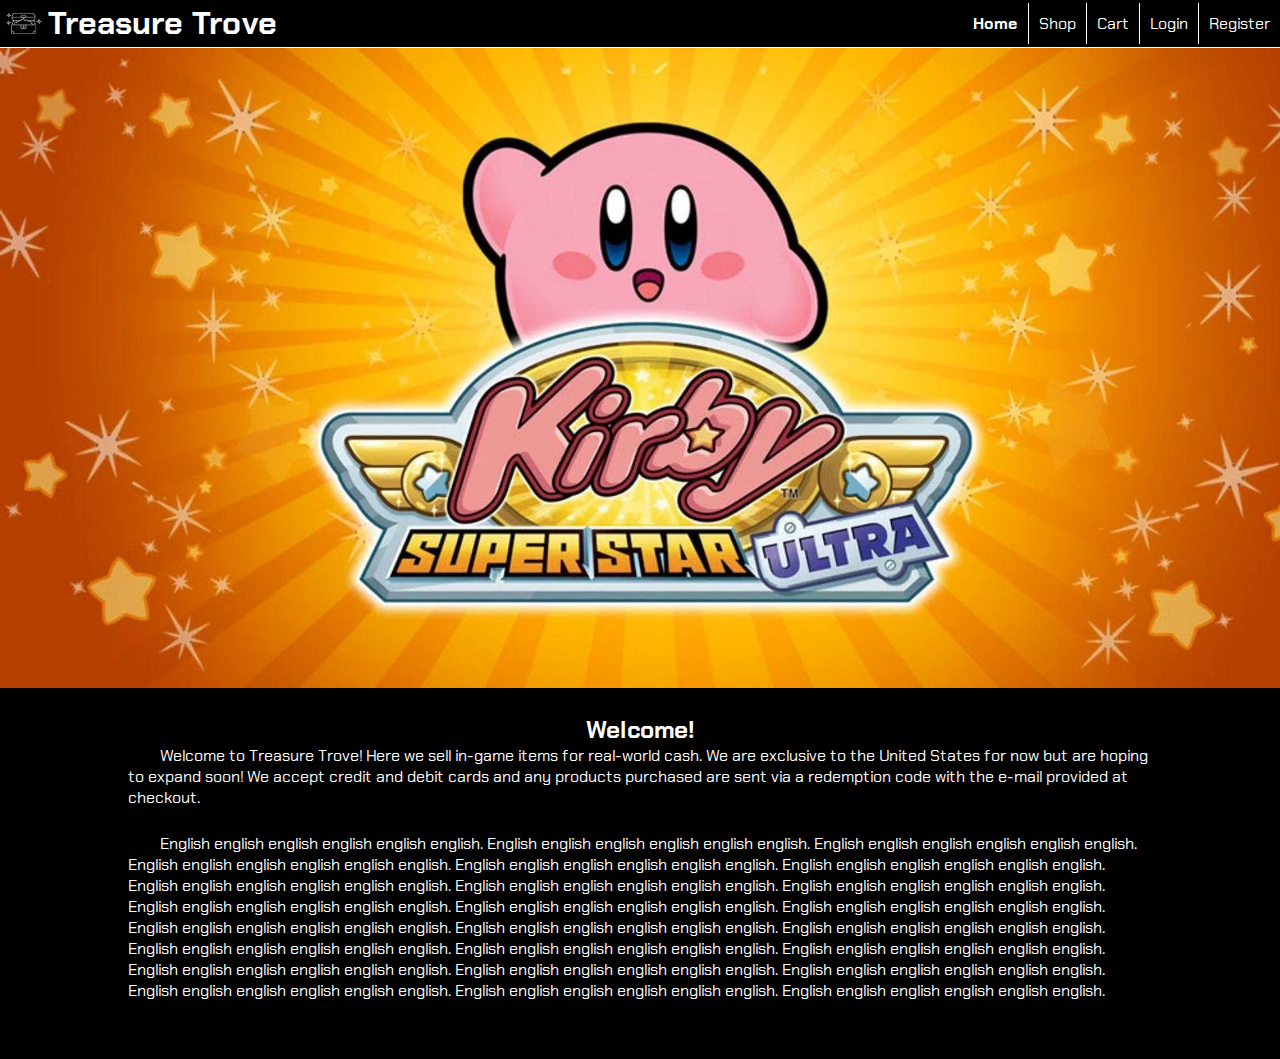
<file: index.html>
<!DOCTYPE html>
<html lang="en">

<head>
    <meta charset="UTF-8">
    <meta name="viewport" content="width=device-width, initial-scale=1.0">
    <title>Treasure Trove</title>
    <!-- The line below creates the favicon that occupies the left side of the current tab -->
    <link rel="icon" type="image/x-icon" href="./images/products/treasurebox.webp">
    <link rel="stylesheet" href="./css/styles.css">
</head>

<body>
    <!-- If ANY changes are made within the header tag, rememeber to make those changes on ALL html pages -->
    <header>
        <div class="logoAndName">
            <img class="logo" src="./images/logo.png" alt="Treasure Trove logo">
            <h1>Treasure Trove</h1>
        </div>
        <nav>
            <ul>
                <!-- Only one of these should be bolded, double-check -->
                <li><a href="./index.html"><b>Home</b></a></li>
                <li><a href="./products.html">Shop</a></li>
                <li><a href="./checkout.html">Cart</a></li>
                <li><a href="./login.html">Login</a></li>
                <li><a href="./register.html">Register</a></li>
            </ul>
        </nav>
    </header>
    <main id="indexMain">
        <img id="hero" src="./images/hero.webp" alt="Promotional image of Kirby">
        <article>
            <!-- An h tag of any number needs to be in this article tag for HTML validation -->
            <h2>Welcome!</h2>
            <p> Welcome to Treasure Trove! Here we sell in-game items for real-world cash. We are exclusive to the
                United States for now but are hoping to expand soon! We accept credit and debit
                cards and any products purchased are sent via a redemption code with the e-mail provided at
                checkout.</p>
            <!-- We're repeating "English" instead of lorem beacuse lorem annoyed the "lang" attribute on line 2 when validating-->
            <p>
                English english english english english english. English english english english english english.
                English english
                english english english english. English english english english english english. English english
                english english
                english english. English english english english english english. English english english english
                english english.
                English english english english english english. English english english english english english.
                English english
                english english english english. English english english english english english. English english
                english english
                english english. English english english english english english. English english english english
                english english.
                English english english english english english. English english english english english english.
                English english
                english english english english. English english english english english english. English english
                english english
                english english. English english english english english english. English english english english
                english english.
                English english english english english english. English english english english english english.
                English english
                english english english english.</p>
        </article>
    </main>
</body>

</html>
</file>
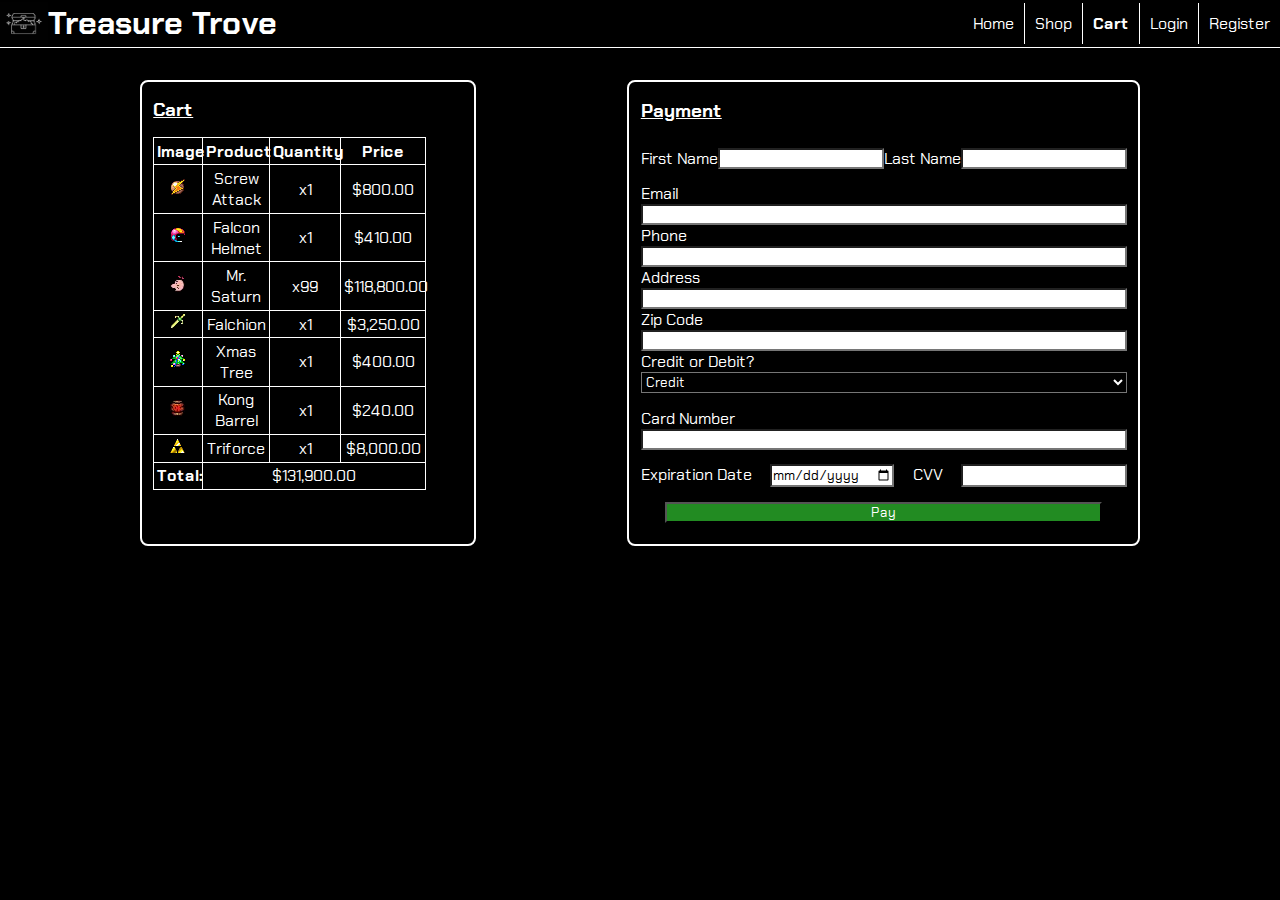
<file: checkout.html>
<!DOCTYPE html>
<html lang="en">

<head>
    <meta charset="UTF-8">
    <meta name="viewport" content="width=device-width, initial-scale=1.0">
    <title>Cart</title>
    <!-- The line below creates the favicon that occupies the left side of the current tab -->
    <link rel="icon" type="image/x-icon" href="./images/products/treasurebox.webp">
    <link rel="stylesheet" href="./css/styles.css">
</head>

<body>
    <!-- If ANY changes are made within the header tag, rememeber to make those changes on ALL html pages -->
    <header>
        <div class="logoAndName">
            <img class="logo" src="./images/logo.png" alt="Treasure Trove logo">
            <h1>Treasure Trove</h1>
        </div>
        <nav>
            <ul>
                <!-- Only one of these should be bolded, double-check -->
                <li><a href="./index.html">Home</a></li>
                <li><a href="./products.html">Shop</a></li>
                <li><a href="./checkout.html"><b>Cart</b></a></li>
                <li><a href="./login.html">Login</a></li>
                <li><a href="./register.html">Register</a></li>
            </ul>
        </nav>
    </header>
    <main id="checkoutMain">
        <section>
            <!-- An h tag of any number needs to be in this article tag for HTML validation -->
            <h3>Cart</h3>
            <table>
                <tbody>
                    <tr>
                        <th>Image</th>
                        <th>Product</th>
                        <th>Quantity</th>
                        <th>Price</th>
                    </tr>
                    <tr>
                        <td><img src="./images/products/screwattack.webp" alt="An image of in-game item 'Screw Attack'">
                        </td>
                        <td>Screw Attack</td>
                        <td>x1</td>
                        <td>$800.00</td>
                    </tr>
                    <tr>
                        <td><img src="./images/products/falconhelmet.webp"
                                alt="An image of in-game item 'Falcon Helmet'"></td>
                        <td>Falcon Helmet</td>
                        <td>x1</td>
                        <td>$410.00</td>
                    </tr>
                    <tr>
                        <td><img src="./images/products/mrsaturn.webp" alt="An image of in-game item 'Mr. Saturn'"></td>
                        <td>Mr. Saturn</td>
                        <td>x99</td>
                        <td>$118,800.00</td>
                    </tr>
                    <tr>
                        <td><img src="./images/products/falchion.webp" alt="An image of in-game item 'Falchion'"></td>
                        <td>Falchion</td>
                        <td>x1</td>
                        <td>$3,250.00</td>
                    </tr>
                    <tr>
                        <td><img src="./images/products/xmastree.webp" alt="An image of in-game item 'Xmas Tree'"></td>
                        <td>Xmas Tree</td>
                        <td>x1</td>
                        <td>$400.00</td>
                    </tr>
                    <tr>
                        <td><img src="./images/products/kongsbarrel.webp"
                                alt="An image of in-game item 'Kong's Barrel'"></td>
                        <td>Kong Barrel</td>
                        <td>x1</td>
                        <td>$240.00</td>
                    </tr>
                    <tr>
                        <td><img src="./images/products/triforce.webp" alt="An image of in-game item 'Triforce'"></td>
                        <td>Triforce</td>
                        <td>x1</td>
                        <td>$8,000.00</td>
                    </tr>
                    <tr>
                        <th id="total">Total:</th>
                        <!-- colspan lets one td tag take up the horizontal space of n number of columns -->
                        <td colspan="3">$131,900.00</td>
                    </tr>
                </tbody>
            </table>
        </section>
        <section id="paymentSection">
            <!-- An h tag of any number needs to be in this article tag for HTML validation -->
            <h3>Payment</h3>
            <form class="card" id="checkoutCard" action="./index.html">
                <div class="names">
                    <label>First Name</label>
                    <input required>
                    <label>Last Name</label>
                    <input required>
                </div>
                <label>Email</label>
                <input required type="email">
                <label>Phone</label>
                <input required type="tel" maxlength="10" minlength="10">
                <label>Address</label>
                <input required type="text">
                <label>Zip Code</label>
                <input required type="number">
                <label>Credit or Debit?</label>
                <select name="Credit or Debit?">
                    <option value="credit">Credit</option>
                    <option value="debit">Debit</option>
                </select>
                <div class="creditCard">
                    <!-- I'll leave this comment here since it's the first instance: -->
                    <!-- inputs of type "number" are NOT compatible with maxlength or minlength attributes -->
                    <!-- so it's either get the right NUMBER of characters, or get the right TYPE of characters -->
                    <label>Card Number</label>
                    <input required type="number">
                    <div class="expAndCvv">
                        <label>Expiration Date</label>
                        <input required type="date">
                        <label>CVV</label>
                        <input required type="number">
                    </div>
                </div>
                <div class="buttonContainer">
                    <button type="submit">Pay</button>
                </div>
            </form>
        </section>
    </main>
</body>

</html>
</file>
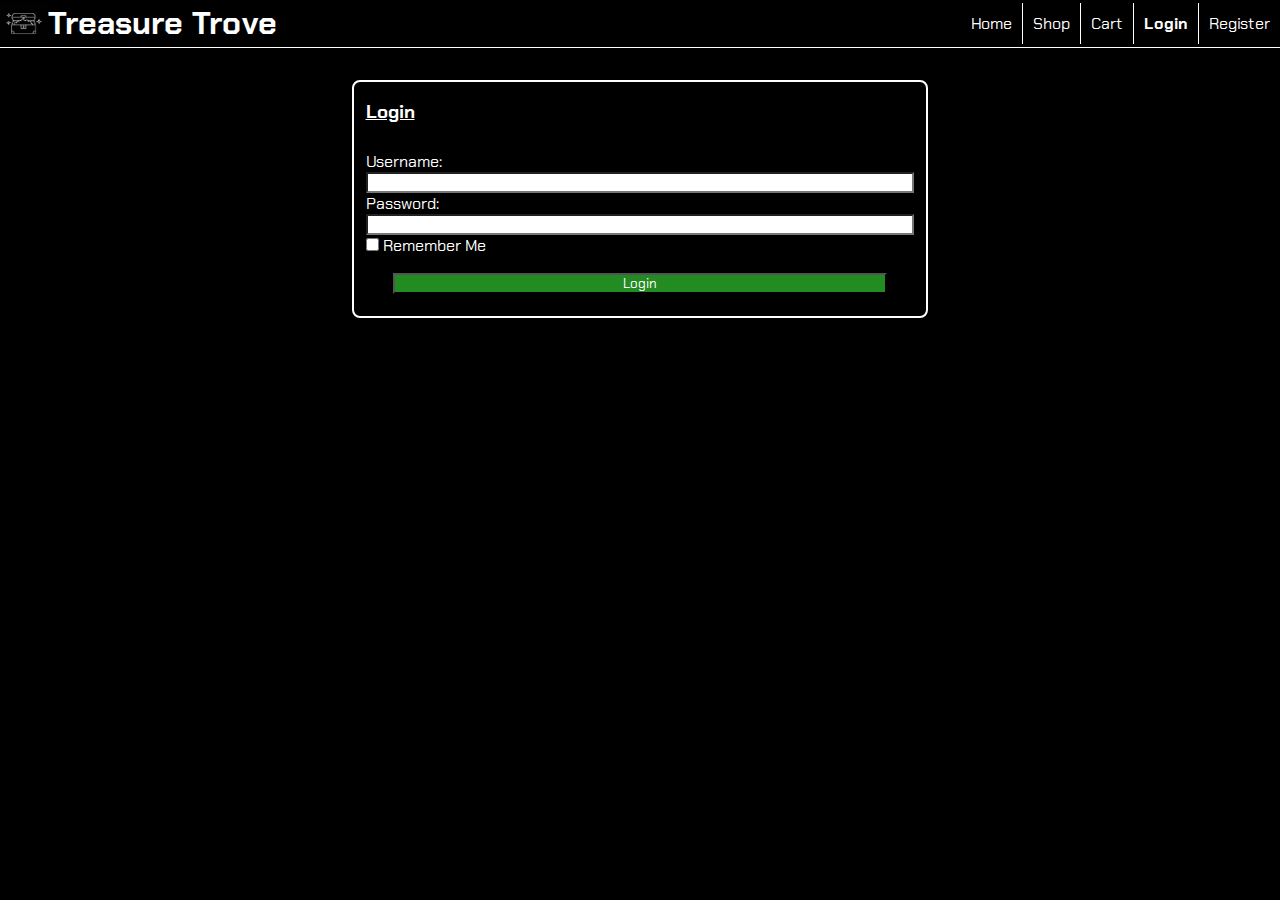
<file: login.html>
<!DOCTYPE html>
<html lang="en">

<head>
    <meta charset="UTF-8">
    <meta name="viewport" content="width=device-width, initial-scale=1.0">
    <title>Login</title>
    <!-- The line below creates the favicon that occupies the left side of the current tab -->
    <link rel="icon" type="image/x-icon" href="./images/products/treasurebox.webp">
    <link rel="stylesheet" href="./css/styles.css">
</head>

<body>
    <!-- If ANY changes are made within the header tag, rememeber to make those changes on ALL html pages -->
    <header>
        <div class="logoAndName">
            <img class="logo" src="./images/logo.png" alt="Treasure Trove logo">
            <h1>Treasure Trove</h1>
        </div>
        <nav>
            <ul>
                <!-- Only one of these should be bolded, double-check -->
                <li><a href="./index.html">Home</a></li>
                <li><a href="./products.html">Shop</a></li>
                <li><a href="./checkout.html">Cart</a></li>
                <li><a href="./login.html"><b>Login</b></a></li>
                <li><a href="./register.html">Register</a></li>
            </ul>
        </nav>
    </header>
    <main id="loginMain">
        <section id="loginSection">
            <!-- An h tag of any number needs to be in this article tag for HTML validation -->
            <h3>Login</h3>
            <form class="card" action="./index.html">
                <div class="usernameAndPassword">
                    <label>Username:</label>
                    <input required>
                    <label>Password:</label>
                    <input required type="password">
                </div>
                <div>
                    <input type="checkbox">
                    <label>Remember Me</label>
                </div>
                <div class="buttonContainer">
                    <button type="submit">Login</button>
                </div>
            </form>
        </section>
    </main>
</body>

</html>
</file>
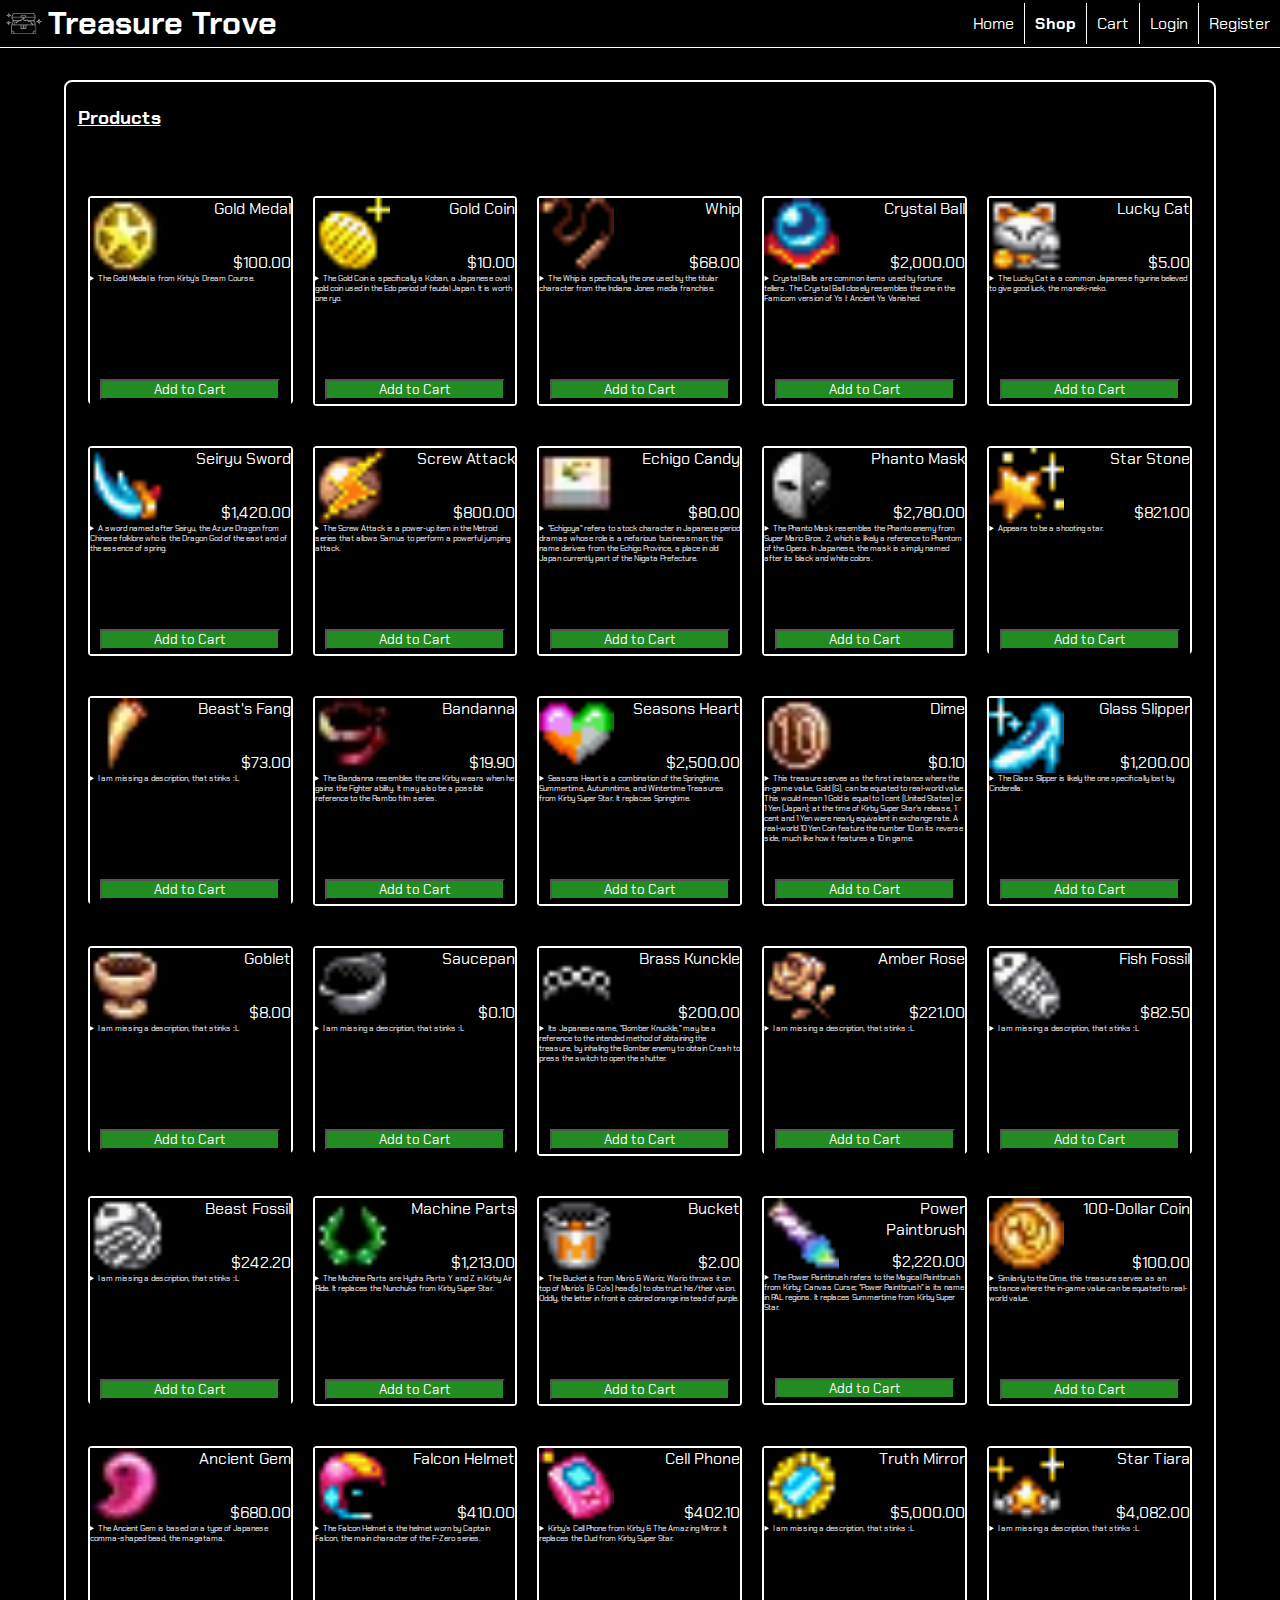
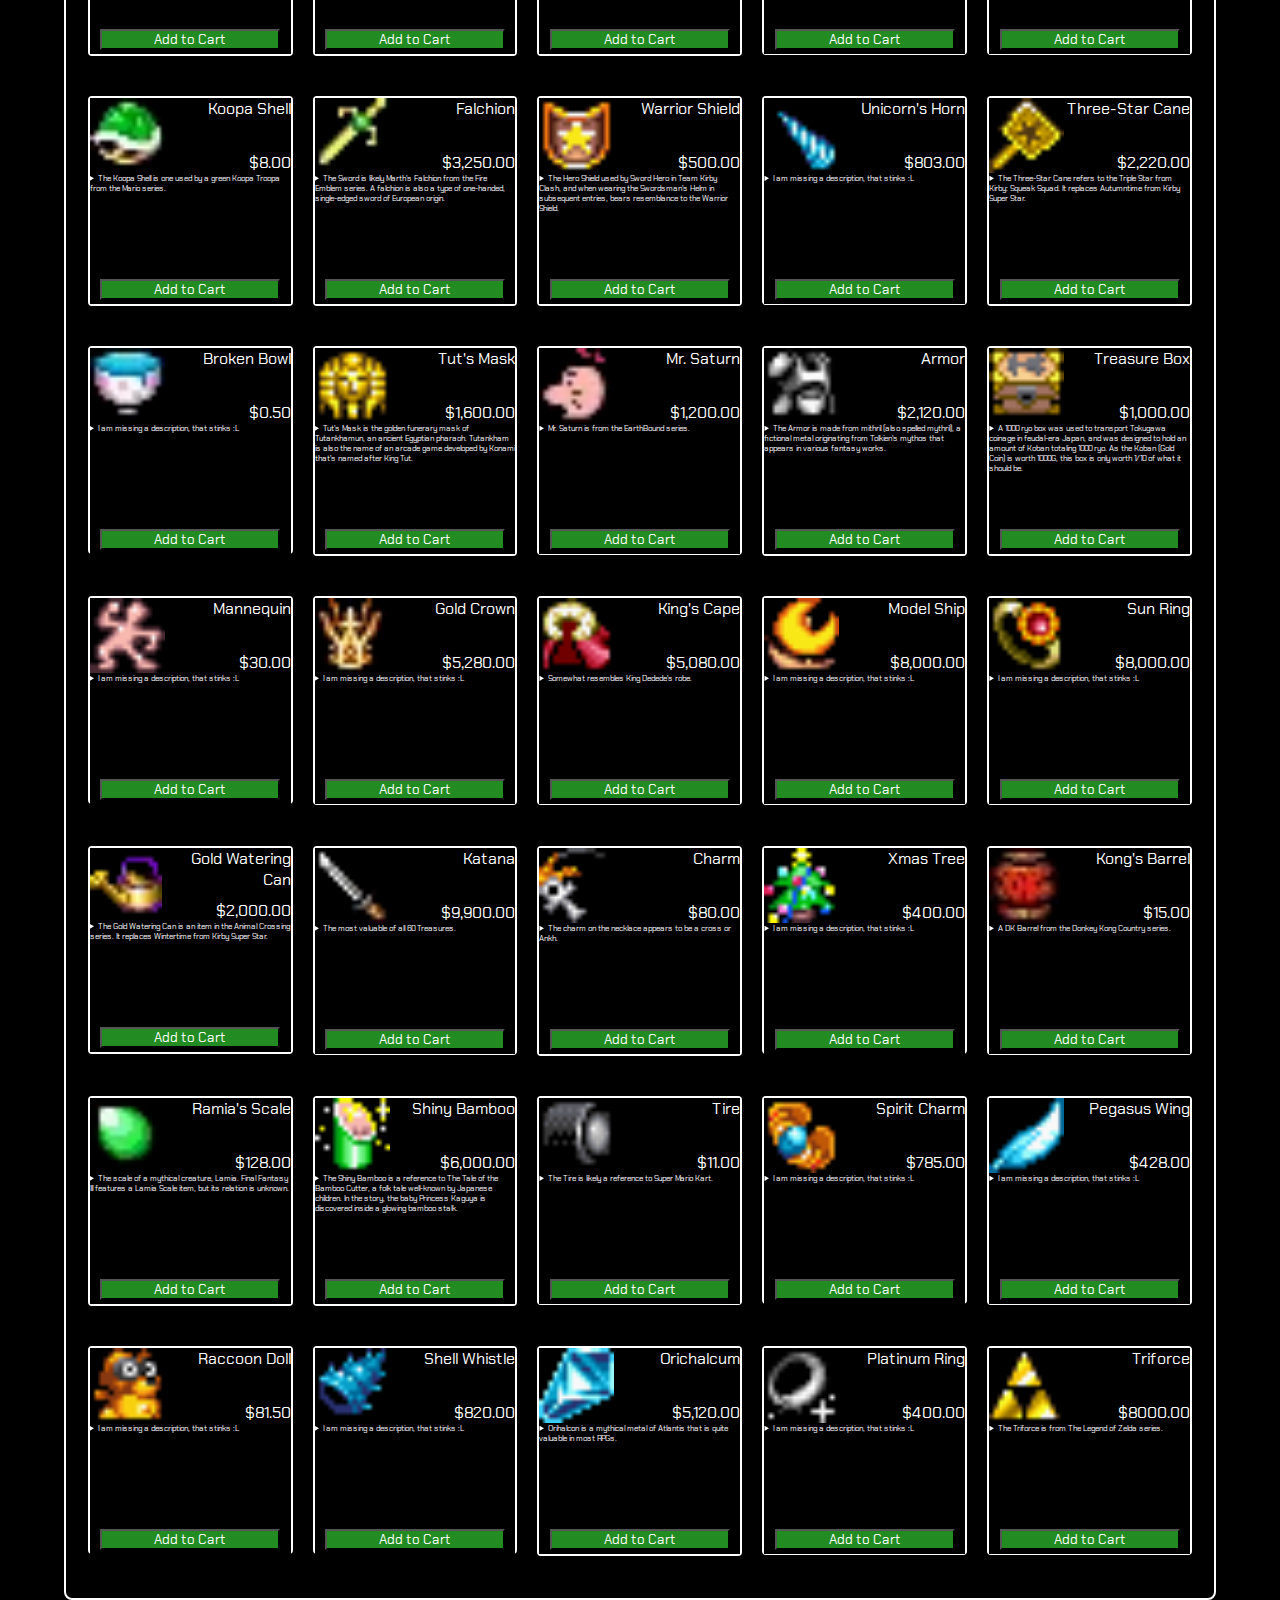
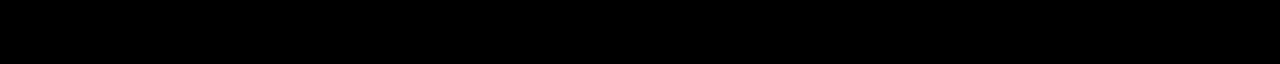
<file: products.html>
<!DOCTYPE html>
<html lang="en">

<head>
    <meta charset="UTF-8">
    <meta name="viewport" content="width=device-width, initial-scale=1.0">
    <title>Shop</title>
    <!-- The line below creates the favicon that occupies the left side of the current tab -->
    <link rel="icon" type="image/x-icon" href="./images/products/treasurebox.webp">
    <link rel="stylesheet" href="./css/styles.css">
</head>

<body>
    <!-- If ANY changes are made within the header tag, rememeber to make those changes on ALL html pages -->
    <header>
        <div class="logoAndName">
            <img class="logo" src="./images/logo.png" alt="Treasure Trove logo">
            <h1>Treasure Trove</h1>
        </div>
        <nav>
            <ul>
                <!-- Only one of these should be bolded, double-check -->
                <li><a href="./index.html">Home</a></li>
                <li><a href="./products.html"><b>Shop</b></a></li>
                <li><a href="./checkout.html">Cart</a></li>
                <li><a href="./login.html">Login</a></li>
                <li><a href="./register.html">Register</a></li>
            </ul>
        </nav>
    </header>
    <main id="productsMain">
        <section id="productSpread">
            <!-- An h tag of any number needs to be in this summary tag for HTML validation -->
            <h3>Products</h3>
            <div class="cardContainer">
                <div class="card">
                    <div class="imageAndInfo">
                        <img class="product-image" src="./images/products/goldmedal.webp"
                            alt="An image of in-game item 'Gold Medal'">
                        <div class="info">
                            <p class="name">Gold Medal</p>
                            <p class="price">$100.00</p>
                        </div>
                    </div>
                    <details>
                        <summary>
                            The Gold Medal is from Kirby's Dream Course.
                        </summary>
                    </details>
                    <form class="addToCart" action="./checkout.html">
                        <div class="buttonContainer">
                            <button type="submit">Add to Cart</button>
                        </div>
                    </form>
                </div>
            </div>
            <div class="cardContainer">
                <div class="card">
                    <div class="imageAndInfo">
                        <img class="product-image" src="./images/products/goldcoin.webp"
                            alt="An image of in-game item 'Gold Coin'">
                        <div class="info">
                            <p class="name">Gold Coin</p>
                            <p class="price">$10.00</p>
                        </div>
                    </div>
                    <details>
                        <summary>
                            The Gold Coin is specifically a Koban, a Japanese oval gold coin used in the Edo period of
                            feudal Japan. It is worth one ryo.
                        </summary>
                    </details>
                    <form class="addToCart" action="./checkout.html">
                        <div class="buttonContainer">
                            <button type="submit">Add to Cart</button>
                        </div>
                    </form>
                </div>
            </div>
            <div class="cardContainer">
                <div class="card">
                    <div class="imageAndInfo">
                        <img class="product-image" src="./images/products/whip.webp"
                            alt="An image of in-game item 'Whip'">
                        <div class="info">
                            <p class="name">Whip</p>
                            <p class="price">$68.00</p>
                        </div>
                    </div>
                    <details>
                        <summary>
                            The Whip is specifically the one used by the titular character from the Indiana Jones media
                            franchise.
                        </summary>
                    </details>
                    <form class="addToCart" action="./checkout.html">
                        <div class="buttonContainer">
                            <button type="submit">Add to Cart</button>
                        </div>
                    </form>
                </div>
            </div>
            <div class="cardContainer">
                <div class="card">
                    <div class="imageAndInfo">
                        <img class="product-image" src="./images/products/crystalball.webp"
                            alt="An image of in-game item 'Crystal Ball'">
                        <div class="info">
                            <p class="name">Crystal Ball</p>
                            <p class="price">$2,000.00</p>
                        </div>
                    </div>
                    <details>
                        <summary>
                            Crystal Balls are common items used by fortune tellers. The Crystal Ball closely resembles
                            the
                            one in the Famicom version of Ys I: Ancient Ys Vanished.
                        </summary>
                    </details>
                    <form class="addToCart" action="./checkout.html">
                        <div class="buttonContainer">
                            <button type="submit">Add to Cart</button>
                        </div>
                    </form>
                </div>
            </div>
            <div class="cardContainer">
                <div class="card">
                    <div class="imageAndInfo">
                        <img class="product-image" src="./images/products/luckycat.webp"
                            alt="An image of in-game item 'Lucky Cat'">
                        <div class="info">
                            <p class="name">Lucky Cat</p>
                            <p class="price">$5.00</p>
                        </div>
                    </div>
                    <details>
                        <summary>
                            The Lucky Cat is a common Japanese figurine believed to give good luck, the maneki-neko.
                        </summary>
                    </details>
                    <form class="addToCart" action="./checkout.html">
                        <div class="buttonContainer">
                            <button type="submit">Add to Cart</button>
                        </div>
                    </form>
                </div>
            </div>
            <div class="cardContainer">
                <div class="card">
                    <div class="imageAndInfo">
                        <img class="product-image" src="./images/products/seiryusword.webp"
                            alt="An image of in-game item 'Seiryu Sword'">
                        <div class="info">
                            <p class="name">Seiryu Sword</p>
                            <p class="price">$1,420.00</p>
                        </div>
                    </div>
                    <details>
                        <summary>
                            A sword named after Seiryu, the Azure Dragon from Chinese folklore who is the Dragon God of
                            the
                            east and of the essence of spring.
                        </summary>
                    </details>
                    <form class="addToCart" action="./checkout.html">
                        <div class="buttonContainer">
                            <button type="submit">Add to Cart</button>
                        </div>
                    </form>
                </div>
            </div>
            <div class="cardContainer">
                <div class="card">
                    <div class="imageAndInfo">
                        <img class="product-image" src="./images/products/screwattack.webp"
                            alt="An image of in-game item 'Screw Attack'">
                        <div class="info">
                            <p class="name">Screw Attack</p>
                            <p class="price">$800.00</p>
                        </div>
                    </div>
                    <details>
                        <summary>
                            The Screw Attack is a power-up item in the Metroid series that allows Samus to perform a
                            powerful jumping attack.
                        </summary>
                    </details>
                    <form class="addToCart" action="./checkout.html">
                        <div class="buttonContainer">
                            <button type="submit">Add to Cart</button>
                        </div>
                    </form>
                </div>
            </div>
            <div class="cardContainer">
                <div class="card">
                    <div class="imageAndInfo">
                        <img class="product-image" src="./images/products/echigocandy.webp"
                            alt="An image of in-game item 'Echigo Candy'">
                        <div class="info">
                            <p class="name">Echigo Candy</p>
                            <p class="price">$80.00</p>
                        </div>
                    </div>
                    <details>
                        <summary>
                            "Echigoya" refers to stock character in Japanese period dramas whose role is a nefarious
                            businessman; this name derives from the Echigo Province, a place in old Japan currently part
                            of
                            the Niigata Prefecture.
                        </summary>
                    </details>
                    <form class="addToCart" action="./checkout.html">
                        <div class="buttonContainer">
                            <button type="submit">Add to Cart</button>
                        </div>
                    </form>
                </div>
            </div>
            <div class="cardContainer">
                <div class="card">
                    <div class="imageAndInfo">
                        <img class="product-image" src="./images/products/phantomask.webp"
                            alt="An image of in-game item 'Phanto Mask'">
                        <div class="info">
                            <p class="name">Phanto Mask</p>
                            <p class="price">$2,780.00</p>
                        </div>
                    </div>
                    <details>
                        <summary>
                            The Phanto Mask resembles the Phanto enemy from Super Mario Bros. 2, which is likely a
                            reference
                            to Phantom of the Opera. In Japanese, the mask is simply named after its black and white
                            colors.
                        </summary>
                    </details>
                    <form class="addToCart" action="./checkout.html">
                        <div class="buttonContainer">
                            <button type="submit">Add to Cart</button>
                        </div>
                    </form>
                </div>
            </div>
            <div class="cardContainer">
                <div class="card">
                    <div class="imageAndInfo">
                        <img class="product-image" src="./images/products/starstone.webp"
                            alt="An image of in-game item 'Star Stone'">
                        <div class="info">
                            <p class="name">Star Stone</p>
                            <p class="price">$821.00</p>
                        </div>
                    </div>
                    <details>
                        <summary>
                            Appears to be a shooting star.
                        </summary>
                    </details>
                    <form class="addToCart" action="./checkout.html">
                        <div class="buttonContainer">
                            <button type="submit">Add to Cart</button>
                        </div>
                    </form>
                </div>
            </div>
            <div class="cardContainer">
                <div class="card">
                    <div class="imageAndInfo">
                        <img class="product-image" src="./images/products/beastsfang.webp"
                            alt="An image of in-game item 'Beast's Fan'">
                        <div class="info">
                            <p class="name">Beast's Fang</p>
                            <p class="price">$73.00</p>
                        </div>
                    </div>
                    <details>
                        <summary>
                            I am missing a description, that stinks :L
                        </summary>
                    </details>
                    <form class="addToCart" action="./checkout.html">
                        <div class="buttonContainer">
                            <button type="submit">Add to Cart</button>
                        </div>
                    </form>
                </div>
            </div>
            <div class="cardContainer">
                <div class="card">
                    <div class="imageAndInfo">
                        <img class="product-image" src="./images/products/bandanna.webp"
                            alt="An image of in-game item 'Bandanna'">
                        <div class="info">
                            <p class="name">Bandanna</p>
                            <p class="price">$19.90</p>
                        </div>
                    </div>
                    <details>
                        <summary>
                            The Bandanna resembles the one Kirby wears when he gains the Fighter ability. It may also be
                            a
                            possible reference to the Rambo film series.
                        </summary>
                    </details>
                    <form class="addToCart" action="./checkout.html">
                        <div class="buttonContainer">
                            <button type="submit">Add to Cart</button>
                        </div>
                    </form>
                </div>
            </div>
            <div class="cardContainer">
                <div class="card">
                    <div class="imageAndInfo">
                        <img class="product-image" src="./images/products/seasonsheart.webp"
                            alt="An image of in-game item 'Seasons Heart'">
                        <div class="info">
                            <p class="name">Seasons Heart</p>
                            <p class="price">$2,500.00</p>
                        </div>
                    </div>
                    <details>
                        <summary>
                            Seasons Heart is a combination of the Springtime, Summertime, Autumntime, and Wintertime
                            Treasures from Kirby Super Star. It replaces Springtime.
                        </summary>
                    </details>
                    <form class="addToCart" action="./checkout.html">
                        <div class="buttonContainer">
                            <button type="submit">Add to Cart</button>
                        </div>
                    </form>
                </div>
            </div>
            <div class="cardContainer">
                <div class="card">
                    <div class="imageAndInfo">
                        <img class="product-image" src="./images/products/dime.webp"
                            alt="An image of in-game item 'Dime'">
                        <div class="info">
                            <p class="name">Dime</p>
                            <p class="price">$0.10</p>
                        </div>
                    </div>
                    <details>
                        <summary>
                            This treasure serves as the first instance where the in-game value, Gold (G), can be equated
                            to
                            real-world value. This would mean 1 Gold is equal to 1 cent (United States) or 1 Yen
                            (Japan); at
                            the time of Kirby Super Star's release, 1 cent and 1 Yen were nearly equivalent in exchange
                            rate. A real-world 10 Yen Coin feature the number 10 on its reverse side, much like how it
                            features a 10 in game.
                        </summary>
                    </details>
                    <form class="addToCart" action="./checkout.html">
                        <div class="buttonContainer">
                            <button type="submit">Add to Cart</button>
                        </div>
                    </form>
                </div>
            </div>
            <div class="cardContainer">
                <div class="card">
                    <div class="imageAndInfo">
                        <img class="product-image" src="./images/products/glassslipper.webp"
                            alt="An image of in-game item 'Glass Slipper'">
                        <div class="info">
                            <p class="name">Glass Slipper</p>
                            <p class="price">$1,200.00</p>
                        </div>
                    </div>
                    <details>
                        <summary>
                            The Glass Slipper is likely the one specifically lost by Cinderella.
                        </summary>
                    </details>
                    <form class="addToCart" action="./checkout.html">
                        <div class="buttonContainer">
                            <button type="submit">Add to Cart</button>
                        </div>
                    </form>
                </div>
            </div>
            <div class="cardContainer">
                <div class="card">
                    <div class="imageAndInfo">
                        <img class="product-image" src="./images/products/goblet.webp"
                            alt="An image of in-game item 'Goblet'">
                        <div class="info">
                            <p class="name">Goblet</p>
                            <p class="price">$8.00</p>
                        </div>
                    </div>
                    <details>
                        <summary>
                            I am missing a description, that stinks :L
                        </summary>
                    </details>
                    <form class="addToCart" action="./checkout.html">
                        <div class="buttonContainer">
                            <button type="submit">Add to Cart</button>
                        </div>
                    </form>
                </div>
            </div>
            <div class="cardContainer">
                <div class="card">
                    <div class="imageAndInfo">
                        <img class="product-image" src="./images/products/saucepan.webp"
                            alt="An image of in-game item 'Saucepan'">
                        <div class="info">
                            <p class="name">Saucepan</p>
                            <p class="price">$0.10</p>
                        </div>
                    </div>
                    <details>
                        <summary>
                            I am missing a description, that stinks :L
                        </summary>
                    </details>
                    <form class="addToCart" action="./checkout.html">
                        <div class="buttonContainer">
                            <button type="submit">Add to Cart</button>
                        </div>
                    </form>
                </div>
            </div>
            <div class="cardContainer">
                <div class="card">
                    <div class="imageAndInfo">
                        <img class="product-image" src="./images/products/brassknuckle.webp"
                            alt="An image of in-game item 'Brass Knuckle'">
                        <div class="info">
                            <p class="name">Brass Kunckle</p>
                            <p class="price">$200.00</p>
                        </div>
                    </div>
                    <details>
                        <summary>
                            Its Japanese name, "Bomber Knuckle," may be a reference to the intended method of obtaining
                            the
                            treasure, by inhaling the Bomber enemy to obtain Crash to press the switch to open the
                            shutter.
                        </summary>
                    </details>
                    <form class="addToCart" action="./checkout.html">
                        <div class="buttonContainer">
                            <button type="submit">Add to Cart</button>
                        </div>
                    </form>
                </div>
            </div>
            <div class="cardContainer">
                <div class="card">
                    <div class="imageAndInfo">
                        <img class="product-image" src="./images/products/amberrose.webp"
                            alt="An image of in-game item 'Amber Rose'">
                        <div class="info">
                            <p class="name">Amber Rose</p>
                            <p class="price">$221.00</p>
                        </div>
                    </div>
                    <details>
                        <summary>
                            I am missing a description, that stinks :L
                        </summary>
                    </details>
                    <form class="addToCart" action="./checkout.html">
                        <div class="buttonContainer">
                            <button type="submit">Add to Cart</button>
                        </div>
                    </form>
                </div>
            </div>
            <div class="cardContainer">
                <div class="card">
                    <div class="imageAndInfo">
                        <img class="product-image" src="./images/products/fishfossil.webp"
                            alt="An image of in-game item 'Fish Fossil'">
                        <div class="info">
                            <p class="name">Fish Fossil</p>
                            <p class="price">$82.50</p>
                        </div>
                    </div>
                    <details>
                        <summary>
                            I am missing a description, that stinks :L
                        </summary>
                    </details>
                    <form class="addToCart" action="./checkout.html">
                        <div class="buttonContainer">
                            <button type="submit">Add to Cart</button>
                        </div>
                    </form>
                </div>
            </div>
            <div class="cardContainer">
                <div class="card">
                    <div class="imageAndInfo">
                        <img class="product-image" src="./images/products/beastfossil.webp"
                            alt="An image of in-game item 'Beast Fossil'">
                        <div class="info">
                            <p class="name">Beast Fossil</p>
                            <p class="price">$242.20</p>
                        </div>
                    </div>
                    <details>
                        <summary>
                            I am missing a description, that stinks :L
                        </summary>
                    </details>
                    <form class="addToCart" action="./checkout.html">
                        <div class="buttonContainer">
                            <button type="submit">Add to Cart</button>
                        </div>
                    </form>
                </div>
            </div>
            <div class="cardContainer">
                <div class="card">
                    <div class="imageAndInfo">
                        <img class="product-image" src="./images/products/machineparts.webp"
                            alt="An image of in-game item 'Machine Parts'">
                        <div class="info">
                            <p class="name">Machine Parts</p>
                            <p class="price">$1,213.00</p>
                        </div>
                    </div>
                    <details>
                        <summary>
                            The Machine Parts are Hydra Parts Y and Z in Kirby Air Ride. It replaces the Nunchuks from
                            Kirby
                            Super Star.
                        </summary>
                    </details>
                    <form class="addToCart" action="./checkout.html">
                        <div class="buttonContainer">
                            <button type="submit">Add to Cart</button>
                        </div>
                    </form>
                </div>
            </div>
            <div class="cardContainer">
                <div class="card">
                    <div class="imageAndInfo">
                        <img class="product-image" src="./images/products/bucket.webp"
                            alt="An image of in-game item 'Bucket'">
                        <div class="info">
                            <p class="name">Bucket</p>
                            <p class="price">$2.00</p>
                        </div>
                    </div>
                    <details>
                        <summary>
                            The Bucket is from Mario & Wario; Wario throws it on top of Mario's (& Co's) head(s) to
                            obstruct
                            his/their vision. Oddly, the letter in front is colored orange instead of purple.
                        </summary>
                    </details>
                    <form class="addToCart" action="./checkout.html">
                        <div class="buttonContainer">
                            <button type="submit">Add to Cart</button>
                        </div>
                    </form>
                </div>
            </div>
            <div class="cardContainer">
                <div class="card">
                    <div class="imageAndInfo">
                        <img class="product-image" src="./images/products/powerpaintbrush.webp"
                            alt="An image of in-game item 'Power Paintbrush'">
                        <div class="info">
                            <p class="name">Power Paintbrush</p>
                            <p class="price">$2,220.00</p>
                        </div>
                    </div>
                    <details>
                        <summary>
                            The Power Paintbrush refers to the Magical Paintbrush from Kirby: Canvas Curse; "Power
                            Paintbrush" is its name in PAL regions. It replaces Summertime from Kirby Super Star.
                        </summary>
                    </details>
                    <form class="addToCart" action="./checkout.html">
                        <div class="buttonContainer">
                            <button type="submit">Add to Cart</button>
                        </div>
                    </form>
                </div>
            </div>
            <div class="cardContainer">
                <div class="card">
                    <div class="imageAndInfo">
                        <img class="product-image" src="./images/products/100dollarcoin.webp"
                            alt="An image of in-game item '100-Dollar-Coin'">
                        <div class="info">
                            <p class="name">100-Dollar Coin</p>
                            <p class="price">$100.00</p>
                        </div>
                    </div>
                    <details>
                        <summary>
                            Similarly to the Dime, this treasure serves as an instance where the in-game value can be
                            equated to real-world value.
                        </summary>
                    </details>
                    <form class="addToCart" action="./checkout.html">
                        <div class="buttonContainer">
                            <button type="submit">Add to Cart</button>
                        </div>
                    </form>
                </div>
            </div>
            <div class="cardContainer">
                <div class="card">
                    <div class="imageAndInfo">
                        <img class="product-image" src="./images/products/ancientgem.webp"
                            alt="An image of in-game item 'Ancient Gem'">
                        <div class="info">
                            <p class="name">Ancient Gem</p>
                            <p class="price">$680.00</p>
                        </div>
                    </div>
                    <details>
                        <summary>
                            The Ancient Gem is based on a type of Japanese comma-shaped bead, the magatama.
                        </summary>
                    </details>
                    <form class="addToCart" action="./checkout.html">
                        <div class="buttonContainer">
                            <button type="submit">Add to Cart</button>
                        </div>
                    </form>
                </div>
            </div>
            <div class="cardContainer">
                <div class="card">
                    <div class="imageAndInfo">
                        <img class="product-image" src="./images/products/falconhelmet.webp"
                            alt="An image of in-game item 'Falcon Helmet'">
                        <div class="info">
                            <p class="name">Falcon Helmet</p>
                            <p class="price">$410.00</p>
                        </div>
                    </div>
                    <details>
                        <summary>
                            The Falcon Helmet is the helmet worn by Captain Falcon, the main character of the F-Zero
                            series.
                        </summary>
                    </details>
                    <form class="addToCart" action="./checkout.html">
                        <div class="buttonContainer">
                            <button type="submit">Add to Cart</button>
                        </div>
                    </form>
                </div>
            </div>
            <div class="cardContainer">
                <div class="card">
                    <div class="imageAndInfo">
                        <img class="product-image" src="./images/products/cellphone.webp"
                            alt="An image of in-game item 'Cell Phone'">
                        <div class="info">
                            <p class="name">Cell Phone</p>
                            <p class="price">$402.10</p>
                        </div>
                    </div>
                    <details>
                        <summary>
                            Kirby's Cell Phone from Kirby & The Amazing Mirror. It replaces the Dud from Kirby Super
                            Star.
                        </summary>
                    </details>
                    <form class="addToCart" action="./checkout.html">
                        <div class="buttonContainer">
                            <button type="submit">Add to Cart</button>
                        </div>
                    </form>
                </div>
            </div>
            <div class="cardContainer">
                <div class="card">
                    <div class="imageAndInfo">
                        <img class="product-image" src="./images/products/truthmirror.webp"
                            alt="An image of in-game item 'Truth Mirror'">
                        <div class="info">
                            <p class="name">Truth Mirror</p>
                            <p class="price">$5,000.00</p>
                        </div>
                    </div>
                    <details>
                        <summary>
                            I am missing a description, that stinks :L
                        </summary>
                    </details>
                    <form class="addToCart" action="./checkout.html">
                        <div class="buttonContainer">
                            <button type="submit">Add to Cart</button>
                        </div>
                    </form>
                </div>
            </div>
            <div class="cardContainer">
                <div class="card">
                    <div class="imageAndInfo">
                        <img class="product-image" src="./images/products/startiara.webp"
                            alt="An image of in-game item 'Star Tiara'">
                        <div class="info">
                            <p class="name">Star Tiara</p>
                            <p class="price">$4,082.00</p>
                        </div>
                    </div>
                    <details>
                        <summary>
                            I am missing a description, that stinks :L
                        </summary>
                    </details>
                    <form class="addToCart" action="./checkout.html">
                        <div class="buttonContainer">
                            <button type="submit">Add to Cart</button>
                        </div>
                    </form>
                </div>
            </div>
            <div class="cardContainer">
                <div class="card">
                    <div class="imageAndInfo">
                        <img class="product-image" src="./images/products/koopashell.webp"
                            alt="An image of in-game item 'Koopa Shell'">
                        <div class="info">
                            <p class="name">Koopa Shell</p>
                            <p class="price">$8.00</p>
                        </div>
                    </div>
                    <details>
                        <summary>
                            The Koopa Shell is one used by a green Koopa Troopa from the Mario series.
                        </summary>
                    </details>
                    <form class="addToCart" action="./checkout.html">
                        <div class="buttonContainer">
                            <button type="submit">Add to Cart</button>
                        </div>
                    </form>
                </div>
            </div>
            <div class="cardContainer">
                <div class="card">
                    <div class="imageAndInfo">
                        <img class="product-image" src="./images/products/falchion.webp"
                            alt="An image of in-game item 'Falchion'">
                        <div class="info">
                            <p class="name">Falchion</p>
                            <p class="price">$3,250.00</p>
                        </div>
                    </div>
                    <details>
                        <summary>
                            The Sword is likely Marth's Falchion from the Fire Emblem series. A falchion is also a type
                            of
                            one-handed, single-edged sword of European origin.
                        </summary>
                    </details>
                    <form class="addToCart" action="./checkout.html">
                        <div class="buttonContainer">
                            <button type="submit">Add to Cart</button>
                        </div>
                    </form>
                </div>
            </div>
            <div class="cardContainer">
                <div class="card">
                    <div class="imageAndInfo">
                        <img class="product-image" src="./images/products/warriorshield.webp"
                            alt="An image of in-game item 'Warrior Shield'">
                        <div class="info">
                            <p class="name">Warrior Shield</p>
                            <p class="price">$500.00</p>
                        </div>
                    </div>
                    <details>
                        <summary>
                            The Hero Shield used by Sword Hero in Team Kirby Clash, and when wearing the Swordsman's
                            Helm in
                            subsequent entries, bears resemblance to the Warrior Shield.
                        </summary>
                    </details>
                    <form class="addToCart" action="./checkout.html">
                        <div class="buttonContainer">
                            <button type="submit">Add to Cart</button>
                        </div>
                    </form>
                </div>
            </div>
            <div class="cardContainer">
                <div class="card">
                    <div class="imageAndInfo">
                        <img class="product-image" src="./images/products/unicornshorn.webp"
                            alt="An image of in-game item 'Unicorn's Horn'">
                        <div class="info">
                            <p class="name">Unicorn's Horn</p>
                            <p class="price">$803.00</p>
                        </div>
                    </div>
                    <details>
                        <summary>
                            I am missing a description, that stinks :L
                        </summary>
                    </details>
                    <form class="addToCart" action="./checkout.html">
                        <div class="buttonContainer">
                            <button type="submit">Add to Cart</button>
                        </div>
                    </form>
                </div>
            </div>
            <div class="cardContainer">
                <div class="card">
                    <div class="imageAndInfo">
                        <img class="product-image" src="./images/products/threestarcane.webp"
                            alt="An image of in-game item 'Three-Star Cane'">
                        <div class="info">
                            <p class="name">Three-Star Cane</p>
                            <p class="price">$2,220.00</p>
                        </div>
                    </div>
                    <details>
                        <summary>
                            The Three-Star Cane refers to the Triple Star from Kirby: Squeak Squad. It replaces
                            Autumntime
                            from Kirby Super Star.
                        </summary>
                    </details>
                    <form class="addToCart" action="./checkout.html">
                        <div class="buttonContainer">
                            <button type="submit">Add to Cart</button>
                        </div>
                    </form>
                </div>
            </div>
            <div class="cardContainer">
                <div class="card">
                    <div class="imageAndInfo">
                        <img class="product-image" src="./images/products/brokenbowl.webp"
                            alt="An image of in-game item 'Broken Bowl'">
                        <div class="info">
                            <p class="name">Broken Bowl</p>
                            <p class="price">$0.50</p>
                        </div>
                    </div>
                    <details>
                        <summary>
                            I am missing a description, that stinks :L
                        </summary>
                    </details>
                    <form class="addToCart" action="./checkout.html">
                        <div class="buttonContainer">
                            <button type="submit">Add to Cart</button>
                        </div>
                    </form>
                </div>
            </div>
            <div class="cardContainer">
                <div class="card">
                    <div class="imageAndInfo">
                        <img class="product-image" src="./images/products/tutsmask.webp"
                            alt="An image of in-game item 'Tut's Mask'">
                        <div class="info">
                            <p class="name">Tut's Mask</p>
                            <p class="price">$1,600.00</p>
                        </div>
                    </div>
                    <details>
                        <summary>
                            Tut's Mask is the golden funerary mask of Tutankhamun, an ancient Egyptian pharaoh.
                            Tutankham is
                            also the name of an arcade game developed by Konami that's named after King Tut.
                        </summary>
                    </details>
                    <form class="addToCart" action="./checkout.html">
                        <div class="buttonContainer">
                            <button type="submit">Add to Cart</button>
                        </div>
                    </form>
                </div>
            </div>
            <div class="cardContainer">
                <div class="card">
                    <div class="imageAndInfo">
                        <img class="product-image" src="./images/products/mrsaturn.webp"
                            alt="An image of in-game item 'Mr. Saturn'">
                        <div class="info">
                            <p class="name">Mr. Saturn</p>
                            <p class="price">$1,200.00</p>
                        </div>
                    </div>
                    <details>
                        <summary>
                            Mr. Saturn is from the EarthBound series.
                        </summary>
                    </details>
                    <form class="addToCart" action="./checkout.html">
                        <div class="buttonContainer">
                            <button type="submit">Add to Cart</button>
                        </div>
                    </form>
                </div>
            </div>
            <div class="cardContainer">
                <div class="card">
                    <div class="imageAndInfo">
                        <img class="product-image" src="./images/products/armor.webp"
                            alt="An image of in-game item 'Armor'">
                        <div class="info">
                            <p class="name">Armor</p>
                            <p class="price">$2,120.00</p>
                        </div>
                    </div>
                    <details>
                        <summary>
                            The Armor is made from mithril (also spelled mythril), a fictional metal originating from
                            Tolkien's mythos that appears in various fantasy works.
                        </summary>
                    </details>
                    <form class="addToCart" action="./checkout.html">
                        <div class="buttonContainer">
                            <button type="submit">Add to Cart</button>
                        </div>
                    </form>
                </div>
            </div>
            <div class="cardContainer">
                <div class="card">
                    <div class="imageAndInfo">
                        <img class="product-image" src="./images/products/treasurebox.webp"
                            alt="An image of in-game item 'Treasure Box'">
                        <div class="info">
                            <p class="name">Treasure Box</p>
                            <p class="price">$1,000.00</p>
                        </div>
                    </div>
                    <details>
                        <summary>
                            A 1000 ryo box was used to transport Tokugawa coinage in feudal-era Japan, and was designed
                            to
                            hold an amount of Koban totaling 1000 ryo. As the Koban (Gold Coin) is worth 1000G, this box
                            is
                            only worth 1/10 of what it should be.
                        </summary>
                    </details>
                    <form class="addToCart" action="./checkout.html">
                        <div class="buttonContainer">
                            <button type="submit">Add to Cart</button>
                        </div>
                    </form>
                </div>
            </div>
            <div class="cardContainer">
                <div class="card">
                    <div class="imageAndInfo">
                        <img class="product-image" src="./images/products/mannequin.webp"
                            alt="An image of in-game item 'Mannequin'">
                        <div class="info">
                            <p class="name">Mannequin</p>
                            <p class="price">$30.00</p>
                        </div>
                    </div>
                    <details>
                        <summary>
                            I am missing a description, that stinks :L
                        </summary>
                    </details>
                    <form class="addToCart" action="./checkout.html">
                        <div class="buttonContainer">
                            <button type="submit">Add to Cart</button>
                        </div>
                    </form>
                </div>
            </div>
            <div class="cardContainer">
                <div class="card">
                    <div class="imageAndInfo">
                        <img class="product-image" src="./images/products/goldcrown.webp"
                            alt="An image of in-game item 'Gold Crown'">
                        <div class="info">
                            <p class="name">Gold Crown</p>
                            <p class="price">$5,280.00</p>
                        </div>
                    </div>
                    <details>
                        <summary>
                            I am missing a description, that stinks :L
                        </summary>
                    </details>
                    <form class="addToCart" action="./checkout.html">
                        <div class="buttonContainer">
                            <button type="submit">Add to Cart</button>
                        </div>
                    </form>
                </div>
            </div>
            <div class="cardContainer">
                <div class="card">
                    <div class="imageAndInfo">
                        <img class="product-image" src="./images/products/kingscape.webp"
                            alt="An image of in-game item 'King's Cape'">
                        <div class="info">
                            <p class="name">King's Cape</p>
                            <p class="price">$5,080.00</p>
                        </div>
                    </div>
                    <details>
                        <summary>
                            Somewhat resembles King Dedede's robe.
                        </summary>
                    </details>
                    <form class="addToCart" action="./checkout.html">
                        <div class="buttonContainer">
                            <button type="submit">Add to Cart</button>
                        </div>
                    </form>
                </div>
            </div>
            <div class="cardContainer">
                <div class="card">
                    <div class="imageAndInfo">
                        <img class="product-image" src="./images/products/modelship.webp"
                            alt="An image of in-game item 'Model Ship'">
                        <div class="info">
                            <p class="name">Model Ship</p>
                            <p class="price">$8,000.00</p>
                        </div>
                    </div>
                    <details>
                        <summary>
                            I am missing a description, that stinks :L
                        </summary>
                    </details>
                    <form class="addToCart" action="./checkout.html">
                        <div class="buttonContainer">
                            <button type="submit">Add to Cart</button>
                        </div>
                    </form>
                </div>
            </div>
            <div class="cardContainer">
                <div class="card">
                    <div class="imageAndInfo">
                        <img class="product-image" src="./images/products/sunring.webp"
                            alt="An image of in-game item 'Sun Ring'">
                        <div class="info">
                            <p class="name">Sun Ring</p>
                            <p class="price">$8,000.00</p>
                        </div>
                    </div>
                    <details>
                        <summary>
                            I am missing a description, that stinks :L
                        </summary>
                    </details>
                    <form class="addToCart" action="./checkout.html">
                        <div class="buttonContainer">
                            <button type="submit">Add to Cart</button>
                        </div>
                    </form>
                </div>
            </div>
            <div class="cardContainer">
                <div class="card">
                    <div class="imageAndInfo">
                        <img class="product-image" src="./images/products/goldwateringcan.webp"
                            alt="An image of in-game item 'Gold Watering Can'">
                        <div class="info">
                            <p class="name">Gold Watering Can</p>
                            <p class="price">$2,000.00</p>
                        </div>
                    </div>
                    <details>
                        <summary>
                            The Gold Watering Can is an item in the Animal Crossing series. It replaces Wintertime from
                            Kirby Super Star.
                        </summary>
                    </details>
                    <form class="addToCart" action="./checkout.html">
                        <div class="buttonContainer">
                            <button type="submit">Add to Cart</button>
                        </div>
                    </form>
                </div>
            </div>
            <div class="cardContainer">
                <div class="card">
                    <div class="imageAndInfo">
                        <img class="product-image" src="./images/products/katana.webp"
                            alt="An image of in-game item 'Katana'">
                        <div class="info">
                            <p class="name">Katana</p>
                            <p class="price">$9,900.00</p>
                        </div>
                    </div>
                    <details>
                        <summary>
                            The most valuable of all 60 Treasures.
                        </summary>
                    </details>
                    <form class="addToCart" action="./checkout.html">
                        <div class="buttonContainer">
                            <button type="submit">Add to Cart</button>
                        </div>
                    </form>
                </div>
            </div>
            <div class="cardContainer">
                <div class="card">
                    <div class="imageAndInfo">
                        <img class="product-image" src="./images/products/charm.webp"
                            alt="An image of in-game item 'Charm'">
                        <div class="info">
                            <p class="name">Charm</p>
                            <p class="price">$80.00</p>
                        </div>
                    </div>
                    <details>
                        <summary>
                            The charm on the necklace appears to be a cross or Ankh.
                        </summary>
                    </details>
                    <form class="addToCart" action="./checkout.html">
                        <div class="buttonContainer">
                            <button type="submit">Add to Cart</button>
                        </div>
                    </form>
                </div>
            </div>
            <div class="cardContainer">
                <div class="card">
                    <div class="imageAndInfo">
                        <img class="product-image" src="./images/products/xmastree.webp"
                            alt="An image of in-game item 'Xmas Tree'">
                        <div class="info">
                            <p class="name">Xmas Tree</p>
                            <p class="price">$400.00</p>
                        </div>
                    </div>
                    <details>
                        <summary>
                            I am missing a description, that stinks :L
                        </summary>
                    </details>
                    <form class="addToCart" action="./checkout.html">
                        <div class="buttonContainer">
                            <button type="submit">Add to Cart</button>
                        </div>
                    </form>
                </div>
            </div>
            <div class="cardContainer">
                <div class="card">
                    <div class="imageAndInfo">
                        <img class="product-image" src="./images/products/kongsbarrel.webp"
                            alt="An image of in-game item 'Kong's Barrel'">
                        <div class="info">
                            <p class="name">Kong's Barrel</p>
                            <p class="price">$15.00</p>
                        </div>
                    </div>
                    <details>
                        <summary>
                            A DK Barrel from the Donkey Kong Country series.
                        </summary>
                    </details>
                    <form class="addToCart" action="./checkout.html">
                        <div class="buttonContainer">
                            <button type="submit">Add to Cart</button>
                        </div>
                    </form>
                </div>
            </div>
            <div class="cardContainer">
                <div class="card">
                    <div class="imageAndInfo">
                        <img class="product-image" src="./images/products/ramiasscale.webp"
                            alt="An image of in-game item 'Ramia's Scale'">
                        <div class="info">
                            <p class="name">Ramia's Scale</p>
                            <p class="price">$128.00</p>
                        </div>
                    </div>
                    <details>
                        <summary>
                            The scale of a mythical creature, Lamia. Final Fantasy III features a Lamia Scale item, but
                            its
                            relation is unknown.
                        </summary>
                    </details>
                    <form class="addToCart" action="./checkout.html">
                        <div class="buttonContainer">
                            <button type="submit">Add to Cart</button>
                        </div>
                    </form>
                </div>
            </div>
            <div class="cardContainer">
                <div class="card">
                    <div class="imageAndInfo">
                        <img class="product-image" src="./images/products/shinybamboo.webp"
                            alt="An image of in-game item 'Shiny Bamboo'">
                        <div class="info">
                            <p class="name">Shiny Bamboo</p>
                            <p class="price">$6,000.00</p>
                        </div>
                    </div>
                    <details>
                        <summary>
                            The Shiny Bamboo is a reference to The Tale of the Bamboo Cutter, a folk tale well-known by
                            Japanese children. In the story, the baby Princess Kaguya is discovered inside a glowing
                            bamboo
                            stalk.
                        </summary>
                    </details>
                    <form class="addToCart" action="./checkout.html">
                        <div class="buttonContainer">
                            <button type="submit">Add to Cart</button>
                        </div>
                    </form>
                </div>
            </div>
            <div class="cardContainer">
                <div class="card">
                    <div class="imageAndInfo">
                        <img class="product-image" src="./images/products/tire.webp"
                            alt="An image of in-game item 'Tire'">
                        <div class="info">
                            <p class="name">Tire</p>
                            <p class="price">$11.00</p>
                        </div>
                    </div>
                    <details>
                        <summary>
                            The Tire is likely a reference to Super Mario Kart.
                        </summary>
                    </details>
                    <form class="addToCart" action="./checkout.html">
                        <div class="buttonContainer">
                            <button type="submit">Add to Cart</button>
                        </div>
                    </form>
                </div>
            </div>
            <div class="cardContainer">
                <div class="card">
                    <div class="imageAndInfo">
                        <img class="product-image" src="./images/products/spiritcharm.webp"
                            alt="An image of in-game item 'Spirit Charm'">
                        <div class="info">
                            <p class="name">Spirit Charm</p>
                            <p class="price">$785.00</p>
                        </div>
                    </div>
                    <details>
                        <summary>
                            I am missing a description, that stinks :L
                        </summary>
                    </details>
                    <form class="addToCart" action="./checkout.html">
                        <div class="buttonContainer">
                            <button type="submit">Add to Cart</button>
                        </div>
                    </form>
                </div>
            </div>
            <div class="cardContainer">
                <div class="card">
                    <div class="imageAndInfo">
                        <img class="product-image" src="./images/products/pegasuswing.webp"
                            alt="An image of in-game item 'Pegasus Wing'">
                        <div class="info">
                            <p class="name">Pegasus Wing</p>
                            <p class="price">$428.00</p>
                        </div>
                    </div>
                    <details>
                        <summary>
                            I am missing a description, that stinks :L
                        </summary>
                    </details>
                    <form class="addToCart" action="./checkout.html">
                        <div class="buttonContainer">
                            <button type="submit">Add to Cart</button>
                        </div>
                    </form>
                </div>
            </div>
            <div class="cardContainer">
                <div class="card">
                    <div class="imageAndInfo">
                        <img class="product-image" src="./images/products/raccoondoll.webp"
                            alt="An image of in-game item 'Raccoon Doll'">
                        <div class="info">
                            <p class="name">Raccoon Doll</p>
                            <p class="price">$81.50</p>
                        </div>
                    </div>
                    <details>
                        <summary>
                            I am missing a description, that stinks :L
                        </summary>
                    </details>
                    <form class="addToCart" action="./checkout.html">
                        <div class="buttonContainer">
                            <button type="submit">Add to Cart</button>
                        </div>
                    </form>
                </div>
            </div>
            <div class="cardContainer">
                <div class="card">
                    <div class="imageAndInfo">
                        <img class="product-image" src="./images/products/shellwhistle.webp"
                            alt="An image of in-game item 'Shell Whistle'">
                        <div class="info">
                            <p class="name">Shell Whistle</p>
                            <p class="price">$820.00</p>
                        </div>
                    </div>
                    <details>
                        <summary>
                            I am missing a description, that stinks :L
                        </summary>
                    </details>
                    <form class="addToCart" action="./checkout.html">
                        <div class="buttonContainer">
                            <button type="submit">Add to Cart</button>
                        </div>
                    </form>
                </div>
            </div>
            <div class="cardContainer">
                <div class="card">
                    <div class="imageAndInfo">
                        <img class="product-image" src="./images/products/orichalcum.webp"
                            alt="An image of in-game item 'Orichalcum'">
                        <div class="info">
                            <p class="name">Orichalcum</p>
                            <p class="price">$5,120.00</p>
                        </div>
                    </div>
                    <details>
                        <summary>
                            Orihalcon is a mythical metal of Atlantis that is quite valuable in most RPGs.
                        </summary>
                    </details>
                    <form class="addToCart" action="./checkout.html">
                        <div class="buttonContainer">
                            <button type="submit">Add to Cart</button>
                        </div>
                    </form>
                </div>
            </div>
            <div class="cardContainer">
                <div class="card">
                    <div class="imageAndInfo">
                        <img class="product-image" src="./images/products/platinumring.webp"
                            alt="An image of in-game item 'Platinum Ring'">
                        <div class="info">
                            <p class="name">Platinum Ring</p>
                            <p class="price">$400.00</p>
                        </div>
                    </div>
                    <details>
                        <summary>
                            I am missing a description, that stinks :L
                        </summary>
                    </details>
                    <form class="addToCart" action="./checkout.html">
                        <div class="buttonContainer">
                            <button type="submit">Add to Cart</button>
                        </div>
                    </form>
                </div>
            </div>
            <div class="cardContainer">
                <div class="card">
                    <div class="imageAndInfo">
                        <img class="product-image" src="./images/products/triforce.webp"
                            alt="An image of in-game item 'Triforce'">
                        <div class="info">
                            <p class="name">Triforce</p>
                            <p class="price">$8000.00</p>
                        </div>
                    </div>
                    <details>
                        <summary>
                            The Triforce is from The Legend of Zelda series.
                        </summary>
                    </details>
                    <form class="addToCart" action="./checkout.html">
                        <div class="buttonContainer">
                            <button type="submit">Add to Cart</button>
                        </div>
                    </form>
                </div>
            </div>
        </section>
    </main>
</body>

</html>
</file>
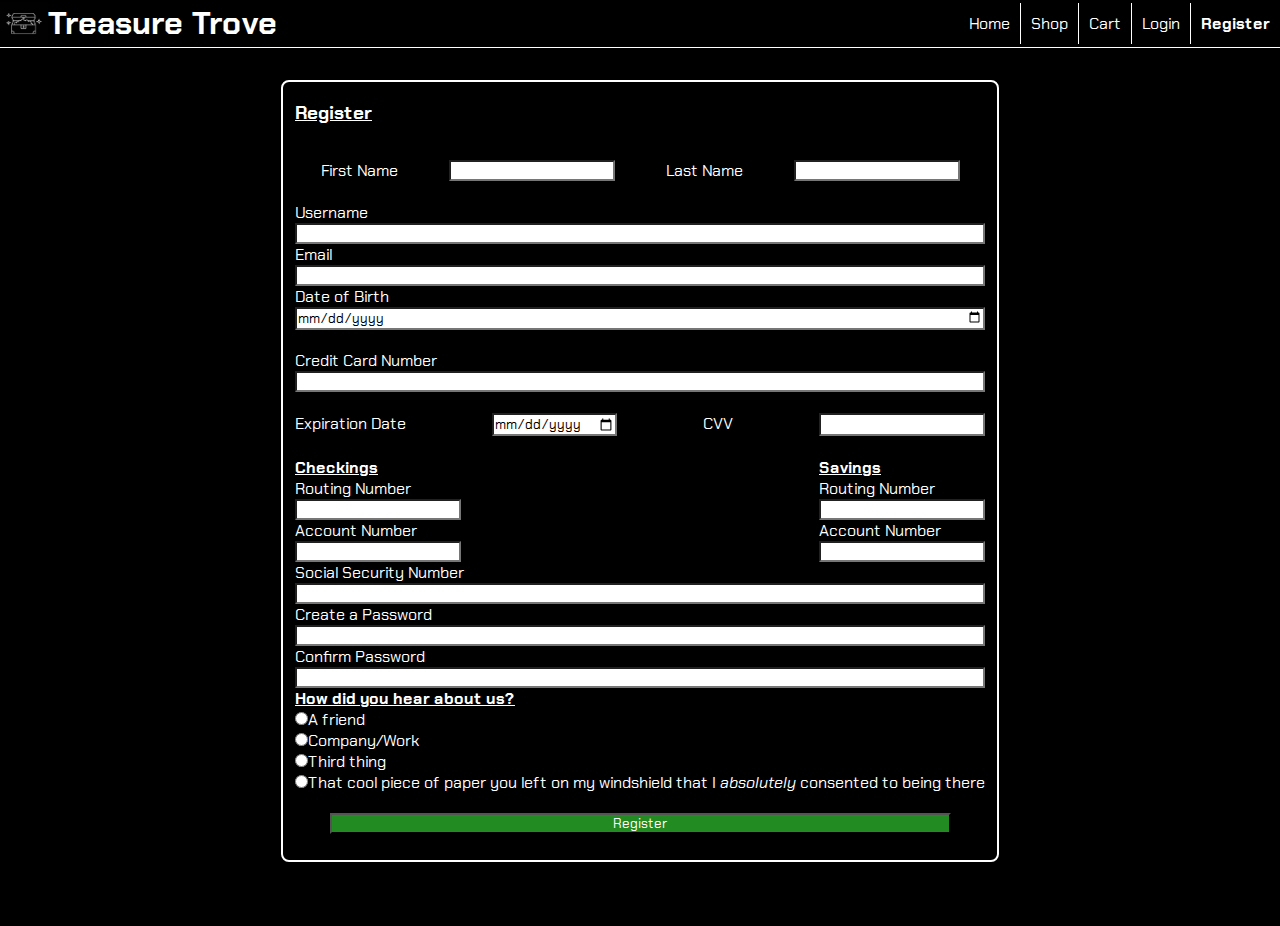
<file: register.html>
<!DOCTYPE html>
<html lang="en">

<head>
    <meta charset="UTF-8">
    <meta name="viewport" content="width=device-width, initial-scale=1.0">
    <title>Register</title>
    <!-- The line below creates the favicon that occupies the left side of the current tab -->
    <link rel="icon" type="image/x-icon" href="./images/products/treasurebox.webp">
    <link rel="stylesheet" href="./css/styles.css">
</head>

<body>
    <!-- If ANY changes are made within the header tag, rememeber to make those changes on ALL html pages -->
    <header>
        <div class="logoAndName">
            <img class="logo" src="./images/logo.png" alt="Treasure Trove logo">
            <h1>Treasure Trove</h1>
        </div>
        <nav>
            <ul>
                <!-- Only one of these should be bolded, double-check -->
                <li><a href="./index.html">Home</a></li>
                <li><a href="./products.html">Shop</a></li>
                <li><a href="./checkout.html">Cart</a></li>
                <li><a href="./login.html">Login</a></li>
                <li><a href="./register.html"><b>Register</b></a></li>
            </ul>
        </nav>
    </header>
    <main id="registerMain">
        <section id="registerSection">
            <!-- An h tag of any number needs to be in this article tag for HTML validation -->
            <h3>Register</h3>
            <form class="card" id="registerCard" action="./login.html">
                <div class="names">
                    <label>First Name</label>
                    <input required>
                    <label>Last Name</label>
                    <input required>
                </div>
                <label>Username</label>
                <input required>
                <label>Email</label>
                <!-- I'll leave this comment here since it's the first instance: -->
                <!-- inputs of type "number" are NOT compatible with maxlength or minlength attributes -->
                <!-- so it's either get the right NUMBER of characters, or get the right TYPE of characters -->
                <input required type="email">
                <label>Date of Birth</label>
                <input required type="date">
                <div class="creditCard">
                    <label>Credit Card Number</label>
                    <input required type="number">
                    <div class="expAndCvv">
                        <label>Expiration Date</label>
                        <input required type="date">
                        <label>CVV</label>
                        <input required type="number">
                    </div>
                </div>
                <div class="bankAccounts">
                    <div id="checkings">
                        <h4>Checkings</h4>
                        <label>Routing Number</label>
                        <input required type="number">
                        <label>Account Number</label>
                        <input required type="number">
                    </div>
                    <div id="savings">
                        <h4>Savings</h4>
                        <label>Routing Number</label>
                        <input required type="number">
                        <label>Account Number</label>
                        <input required type="number">
                    </div>
                </div>
                <label>Social Security Number</label>
                <input required type="number">
                <label>Create a Password</label>
                <input required type="password">
                <label>Confirm Password</label>
                <input required type="password">
                <div class="hearAboutUs">
                    <h4>How did you hear about us?</h4>
                    <!-- inputs of type radio NEED the same name to avoid the ability of selecting multiple options -->
                    <div><input type="radio" name="thereCanOnlyBeOne">A friend
                    </div>
                    <div><input type="radio" name="thereCanOnlyBeOne">Company/Work
                    </div>
                    <div>
                        <input type="radio" name="thereCanOnlyBeOne">Third thing
                    </div>
                    <div>
                        <input type="radio" name="thereCanOnlyBeOne">That cool piece of paper you left on my
                        windshield that I <i>absolutely</i> consented to being there
                    </div>
                </div>
                <div class="buttonContainer">
                    <button type="submit">Register</button>
                </div>
            </form>
        </section>
    </main>
</body>

</html>
</file>
<file: css/styles.css>
/* Importing a custom font */
@import url('https://fonts.googleapis.com/css2?family=Chakra+Petch:ital,wght@0,300;0,400;0,500;0,600;0,700;1,300;1,400;1,500;1,600;1,700&display=swap');

/* As an exercise for a later date, a lot of this is just display: flex and then one direction, so it can be put together */
/* However, I don't really want to read through all 300 lines at the moment */

/* This is default styling for everything unless overridden below */
* {
    /* This calls the font we just imported to be used throughout the page */
    font-family: "Chakra Petch", sans-serif;
    padding: 0px;
    margin: 0px;
    background-color: black;
    color: white;
    box-sizing: border-box;
}

header {
    display: flex;
    justify-content: space-between;
    height: 3rem;
    border-bottom: 1px solid white;
    align-items: center;
    /* This keeps the header always on screen at the top of the page, even when scrolling */
    position: fixed;
    width: 100%;
}

section {
    border: 2px solid white;
    border-radius: 8px;
    padding: 1%;
    display: flex;
    flex-direction: column;
}

form {
    width: 100%;
}

article {
    display: flex;
    flex-direction: column;
    align-items: center;
}

section>* {
    /* gives all CHILDREN of section tags a width of 100% */
    /* CHILDREN !== DECENDANTS */
    width: 100%;
}

summary {
    font-size: 0.5em;
}

h3 {
    padding: 1% 0% 5% 0%;
    text-decoration: underline;
}

nav * {
    text-decoration: none;
}

h4 {
    text-decoration: underline;
}

table,
th,
td {
    border: 1px solid white;
    border-collapse: collapse;
    text-align: center;
    padding: 1%;
}

table {
    width: 40%;
}

main {
    padding-bottom: 2rem;
    width: 100%;
}

main:not(#indexMain) {
    /* We're avoiding this styling on #indexMain because it would add padding that ruins the hero image */
    padding: 0% 10% 0% 10%;
}

body {
    display: flex;
    flex-direction: column;
}

button {
    background-color: forestgreen;
    width: 90%;
}

input {
    background-color: white;
    color: black;
}

nav>ul {
    display: flex;
    text-decoration: none;
    list-style-type: none;
}

nav>ul>li {
    padding: 10px;
    border-right: solid 1px white;
}


.buttonContainer {
    padding: 3% 0% 2% 0%;
    display: flex;
    justify-content: center;
    width: 100%;
}

.card {
    display: flex;
    flex-direction: column;
}

#productsMain .card {
    border: 2px white solid;
    border-radius: 4px;
}

#productsMain p:not(.name) {
    /* No time to look for the conflicting styling right now, but if this ISN'T here, product names spill outside div*/
    padding: 0%;
}

.card summary {
    height: 100px;
}

.product-image {
    width: 75px;
}

.cardContainer {
    display: flex;
    flex-flow: column wrap;
    width: 20%;
    height: 250px;
    padding: 10px;
}

.info {
    display: flex;
    flex-direction: column;
    justify-content: space-between;
    text-align: right;
}

.imageAndInfo {
    display: flex;
    flex-direction: row;
    justify-content: space-between;
}

p:not(.name) {
    padding: 0% 10% 2% 10%;
    text-indent: 2em;
}

button:hover {
    opacity: 0.7;
}


nav>ul>li:last-child {
    padding: 10px;
    /* This just avoid adding a border to the right of the last list item, in our case, the "Register" link */
    border-right: none;
}

.logo {
    width: 3rem;
}

.logoAndName {
    display: flex;
    flex-direction: row;
    /* The line below is a band-aid fix to an issue that I really don't want to find the root of right now */
    height: 90%;
}

main:not(#indexMain) {
    padding: 5rem 5% 5% 5%;
}

.names {
    display: flex;
    flex-direction: row;
    justify-content: space-around;
    padding-bottom: 3%;
}

.hearAboutUs {
    display: flex;
    flex-direction: column;
    align-items: start;
}

.usernameAndPassword {
    display: flex;
    flex-direction: column;
}

.registerCardHolder {
    display: flex;
    justify-content: center;
}

.registerCard {
    padding-top: 3%;
    padding-bottom: 3%;
}

.bankAccounts,
.expAndCvv {
    display: flex;
    flex-flow: row wrap;
    justify-content: space-between;
    padding-top: 3%;
}

.creditCard {
    display: flex;
    flex-direction: column;
    padding-top: 3%;
}

form:not(.addToCart) {
    display: flex;
    flex-direction: column;
}

#indexMain {
    padding-top: 3rem;
    display: flex;
    flex-direction: column;
    align-items: center;
}

#loginMain {
    padding: 10%;
    display: flex;
    justify-content: center;
}

#productSpread {
    display: flex;
    flex-flow: row wrap;
    width: 100%;
}

#productsMain {
    padding: 0% 40% 0% 40%;
}

#hero {
    width: 100%;
    padding-bottom: 2%;
}

#total {
    text-align: left;
}

#checkings,
#savings {
    display: flex;
    flex-direction: column;
}

#checkoutMain {
    display: flex;
    justify-content: space-around;
}

#registerMain,
#loginMain {
    display: flex;
    justify-content: center;
}

#loginSection {
    width: 50%;
    display: flex;
    justify-content: center;
}

/* 1024px is "Laptop" */
@media screen and (max-width: 1024px) {
    .cardContainer {
        width: 25%;
    }

    #checkoutMain {
        display: flex;
        flex-direction: column;
    }

    h1 {
        font-size: 1.75em;
    }
}

/* 768px is "Tablet" */
@media screen and (max-width: 768px) {
    .cardContainer {
        width: 33%;
    }

    h1 {
        font-size: 1.5em;
    }
}

/* 425px is "Mobile L" */
@media screen and (max-width: 425px) {
    .cardContainer {
        width: 45%;
    }

    h1 {
        font-size: 1.25em;
    }
}

/* 320px is "Mobile S" */
@media screen and (max-width: 320px) {
    .cardContainer {
        width: 55%;
    }

    h1 {
        font-size: 1em;
    }
}
</file>
